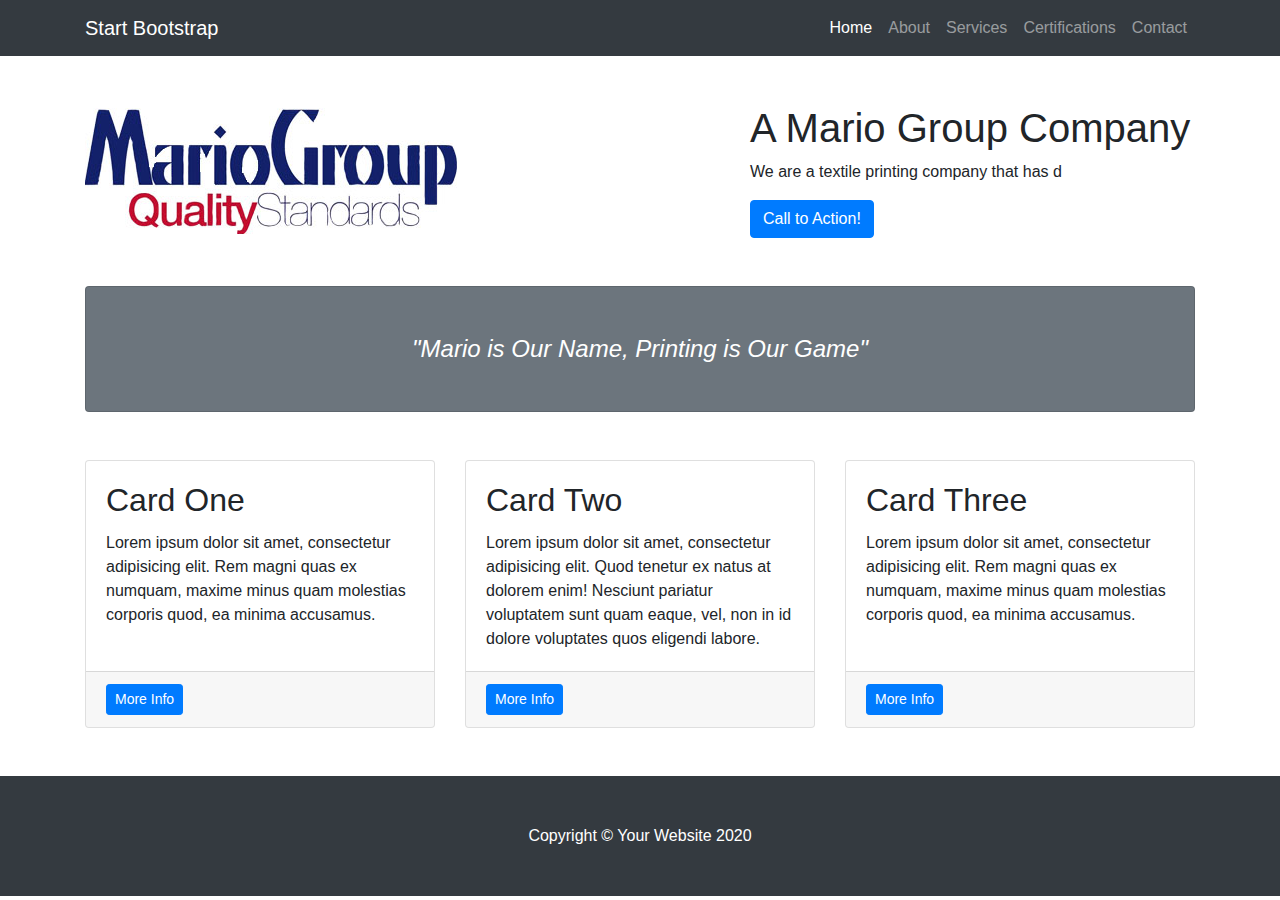
<file: index.html>
<!DOCTYPE html>
<html lang="en">

<head>

    <meta charset="utf-8">
    <meta name="viewport" content="width=device-width, initial-scale=1, shrink-to-fit=no">
    <meta name="description" content="">
    <meta name="author" content="">

    <title>Quality Standards Mario Group</title>

    <!-- Bootstrap core CSS -->
    <link href="vendor/bootstrap/css/bootstrap.min.css" rel="stylesheet">

    <!-- Custom styles for this template -->
    <link href="css/small-business.css" rel="stylesheet">

</head>

<body>

    <!-- Navigation -->
    <nav class="navbar navbar-expand-lg navbar-dark bg-dark fixed-top">
        <div class="container">
            <a class="navbar-brand" href="#">Start Bootstrap</a>
            <button class="navbar-toggler" type="button" data-toggle="collapse" data-target="#navbarResponsive" aria-controls="navbarResponsive" aria-expanded="false" aria-label="Toggle navigation">
        <span class="navbar-toggler-icon"></span>
      </button>
            <div class="collapse navbar-collapse" id="navbarResponsive">
                <ul class="navbar-nav ml-auto">
                    <li class="nav-item active">
                        <a class="nav-link" href="index.html">Home
              <span class="sr-only">(current)</span>
            </a>
                    </li>
                    <li class="nav-item">
                        <a class="nav-link" href="about.html">About</a>
                    </li>
                    <li class="nav-item">
                        <a class="nav-link" href="services.html">Services</a>
                    </li>
                    <li class="nav-item">
                        <a class="nav-link" href="certifications.html">Certifications</a>
                    </li>
                    <li class="nav-item">
                        <a class="nav-link" href="contact.html">Contact</a>
                    </li>
                </ul>
            </div>
        </div>
    </nav>

    <!-- Page Content -->
    <div class="container">

        <!-- Heading Row -->
        <div class="row align-items-center my-5">
            <div class="col-lg-7">
                <img class="img-fluid rounded mb-4 mb-lg-0" src="LogoMain.jpg" alt="">
            </div>
            <!-- /.col-lg-8 -->
            <div class="col-lg-5">
                <h1 class="font-weight-light">A Mario Group Company</h1>
                <p>We are a textile printing company that has d</p>
                <a class="btn btn-primary" href="#">Call to Action!</a>
            </div>
            <!-- /.col-md-4 -->
        </div>
        <!-- /.row -->

        <!-- Call to Action Well -->
        <div class="card text-white bg-secondary my-5 py-4 text-center">
            <div class="card-body">
                <p class="text-white m-0" style="font-size:150%"><em>"Mario is Our Name, Printing is Our Game"</em></p>
            </div>
        </div>

        <!-- Content Row -->
        <div class="row">
            <div class="col-md-4 mb-5">
                <div class="card h-100">
                    <div class="card-body">
                        <h2 class="card-title">Card One</h2>
                        <p class="card-text">Lorem ipsum dolor sit amet, consectetur adipisicing elit. Rem magni quas ex numquam, maxime minus quam molestias corporis quod, ea minima accusamus.</p>
                    </div>
                    <div class="card-footer">
                        <a href="certifications.html" class="btn btn-primary btn-sm">More Info</a>
                    </div>
                </div>
            </div>
            <!-- /.col-md-4 -->
            <div class="col-md-4 mb-5">
                <div class="card h-100">
                    <div class="card-body">
                        <h2 class="card-title">Card Two</h2>
                        <p class="card-text">Lorem ipsum dolor sit amet, consectetur adipisicing elit. Quod tenetur ex natus at dolorem enim! Nesciunt pariatur voluptatem sunt quam eaque, vel, non in id dolore voluptates quos eligendi labore.</p>
                    </div>
                    <div class="card-footer">
                        <a href="certifications.html" class="btn btn-primary btn-sm">More Info</a>
                    </div>
                </div>
            </div>
            <!-- /.col-md-4 -->
            <div class="col-md-4 mb-5">
                <div class="card h-100">
                    <div class="card-body">
                        <h2 class="card-title">Card Three</h2>
                        <p class="card-text">Lorem ipsum dolor sit amet, consectetur adipisicing elit. Rem magni quas ex numquam, maxime minus quam molestias corporis quod, ea minima accusamus.</p>
                    </div>
                    <div class="card-footer">
                        <a href="certifications.html" class="btn btn-primary btn-sm">More Info</a>
                    </div>
                </div>
            </div>
            <!-- /.col-md-4 -->

        </div>
        <!-- /.row -->

    </div>
    <!-- /.container -->

    <!-- Footer -->
    <footer class="py-5 bg-dark">
        <div class="container">
            <p class="m-0 text-center text-white">Copyright &copy; Your Website 2020</p>
        </div>
        <!-- /.container -->
    </footer>

    <!-- Bootstrap core JavaScript -->
    <script src="vendor/jquery/jquery.min.js"></script>
    <script src="vendor/bootstrap/js/bootstrap.bundle.min.js"></script>

</body>

</html>
</file>
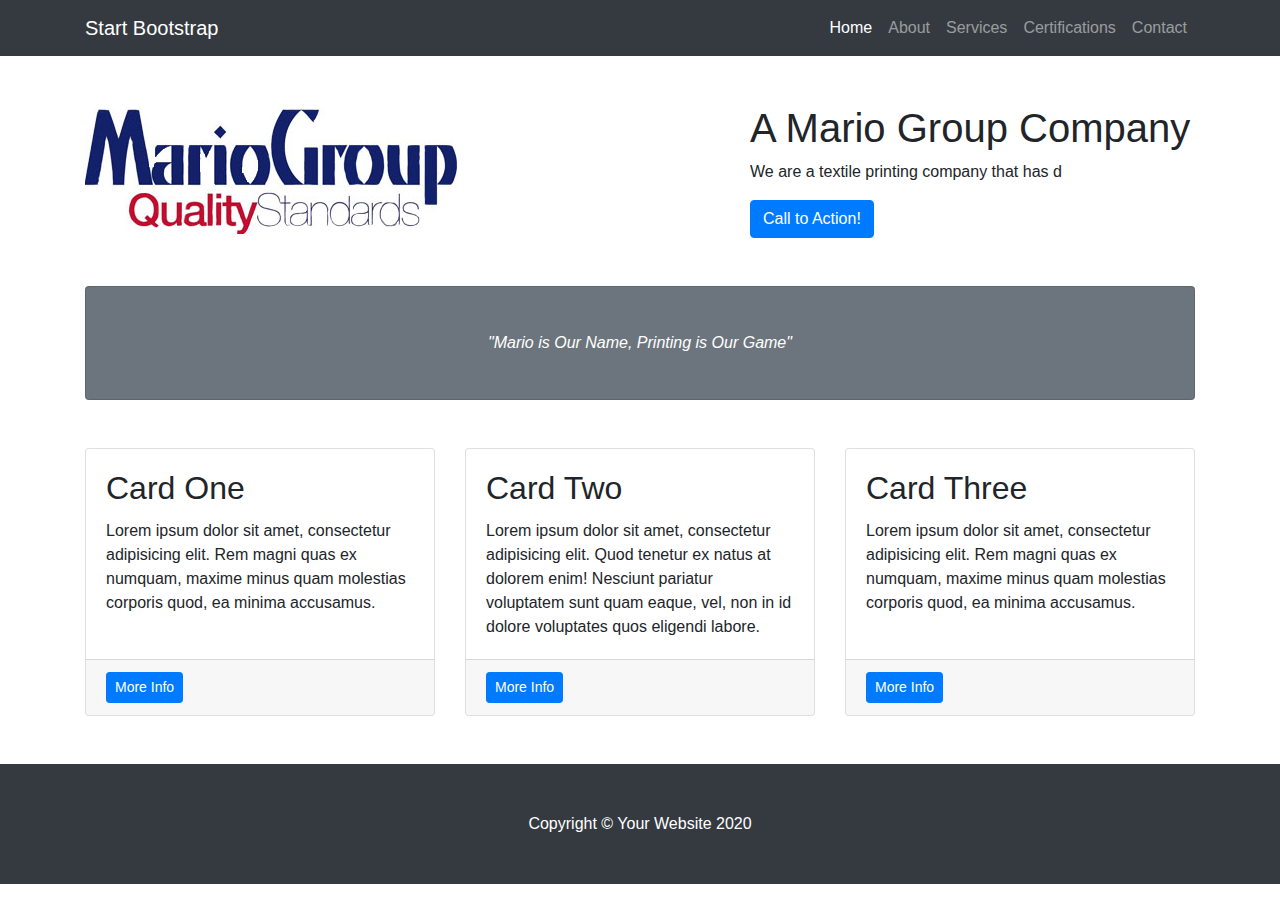
<file: certifications.html>
<!DOCTYPE html>
<html lang="en">

<head>

    <meta charset="utf-8">
    <meta name="viewport" content="width=device-width, initial-scale=1, shrink-to-fit=no">
    <meta name="description" content="">
    <meta name="author" content="">

    <title>Quality Standards Mario Group</title>

    <!-- Bootstrap core CSS -->
    <link href="vendor/bootstrap/css/bootstrap.min.css" rel="stylesheet">

    <!-- Custom styles for this template -->
    <link href="css/small-business.css" rel="stylesheet">

</head>

<body>

    <!-- Navigation -->
    <nav class="navbar navbar-expand-lg navbar-dark bg-dark fixed-top">
        <div class="container">
            <a class="navbar-brand" href="#">Start Bootstrap</a>
            <button class="navbar-toggler" type="button" data-toggle="collapse" data-target="#navbarResponsive" aria-controls="navbarResponsive" aria-expanded="false" aria-label="Toggle navigation">
        <span class="navbar-toggler-icon"></span>
      </button>
            <div class="collapse navbar-collapse" id="navbarResponsive">
                <ul class="navbar-nav ml-auto">
                    <li class="nav-item active">
                        <a class="nav-link" href="#">Home
              <span class="sr-only">(current)</span>
            </a>
                    </li>
                    <li class="nav-item">
                        <a class="nav-link" href="#">About</a>
                    </li>
                    <li class="nav-item">
                        <a class="nav-link" href="#">Services</a>
                    </li>
                    <li class="nav-item">
                        <a class="nav-link" href="#">Certifications</a>
                    </li>
                    <li class="nav-item">
                        <a class="nav-link" href="#">Contact</a>
                    </li>
                </ul>
            </div>
        </div>
    </nav>

    <!-- Page Content -->
    <div class="container">

        <!-- Heading Row -->
        <div class="row align-items-center my-5">
            <div class="col-lg-7">
                <img class="img-fluid rounded mb-4 mb-lg-0" src="LogoMain.jpg" alt="">
            </div>
            <!-- /.col-lg-8 -->
            <div class="col-lg-5">
                <h1 class="font-weight-light">A Mario Group Company</h1>
                <p>We are a textile printing company that has d</p>
                <a class="btn btn-primary" href="#">Call to Action!</a>
            </div>
            <!-- /.col-md-4 -->
        </div>
        <!-- /.row -->

        <!-- Call to Action Well -->
        <div class="card text-white bg-secondary my-5 py-4 text-center">
            <div class="card-body">
                <p class="text-white m-0"><em>"Mario is Our Name, Printing is Our Game"</em></p>
            </div>
        </div>

        <!-- Content Row -->
        <div class="row">
            <div class="col-md-4 mb-5">
                <div class="card h-100">
                    <div class="card-body">
                        <h2 class="card-title">Card One</h2>
                        <p class="card-text">Lorem ipsum dolor sit amet, consectetur adipisicing elit. Rem magni quas ex numquam, maxime minus quam molestias corporis quod, ea minima accusamus.</p>
                    </div>
                    <div class="card-footer">
                        <a href="#" class="btn btn-primary btn-sm">More Info</a>
                    </div>
                </div>
            </div>
            <!-- /.col-md-4 -->
            <div class="col-md-4 mb-5">
                <div class="card h-100">
                    <div class="card-body">
                        <h2 class="card-title">Card Two</h2>
                        <p class="card-text">Lorem ipsum dolor sit amet, consectetur adipisicing elit. Quod tenetur ex natus at dolorem enim! Nesciunt pariatur voluptatem sunt quam eaque, vel, non in id dolore voluptates quos eligendi labore.</p>
                    </div>
                    <div class="card-footer">
                        <a href="#" class="btn btn-primary btn-sm">More Info</a>
                    </div>
                </div>
            </div>
            <!-- /.col-md-4 -->
            <div class="col-md-4 mb-5">
                <div class="card h-100">
                    <div class="card-body">
                        <h2 class="card-title">Card Three</h2>
                        <p class="card-text">Lorem ipsum dolor sit amet, consectetur adipisicing elit. Rem magni quas ex numquam, maxime minus quam molestias corporis quod, ea minima accusamus.</p>
                    </div>
                    <div class="card-footer">
                        <a href="#" class="btn btn-primary btn-sm">More Info</a>
                    </div>
                </div>
            </div>
            <!-- /.col-md-4 -->

        </div>
        <!-- /.row -->

    </div>
    <!-- /.container -->

    <!-- Footer -->
    <footer class="py-5 bg-dark">
        <div class="container">
            <p class="m-0 text-center text-white">Copyright &copy; Your Website 2020</p>
        </div>
        <!-- /.container -->
    </footer>

    <!-- Bootstrap core JavaScript -->
    <script src="vendor/jquery/jquery.min.js"></script>
    <script src="vendor/bootstrap/js/bootstrap.bundle.min.js"></script>

</body>

</html>
</file>
<file: css/small-business.css>
/*!
 * Start Bootstrap - Small Business (https://startbootstrap.com/template/small-business)
 * Copyright 2013-2020 Start Bootstrap
 * Licensed under MIT (https://github.com/StartBootstrap/startbootstrap-small-business/blob/master/LICENSE)
 */

body {
    padding-top: 56px;
}

.text-white m-0 {
    font-size: 75%;
}
</file>
